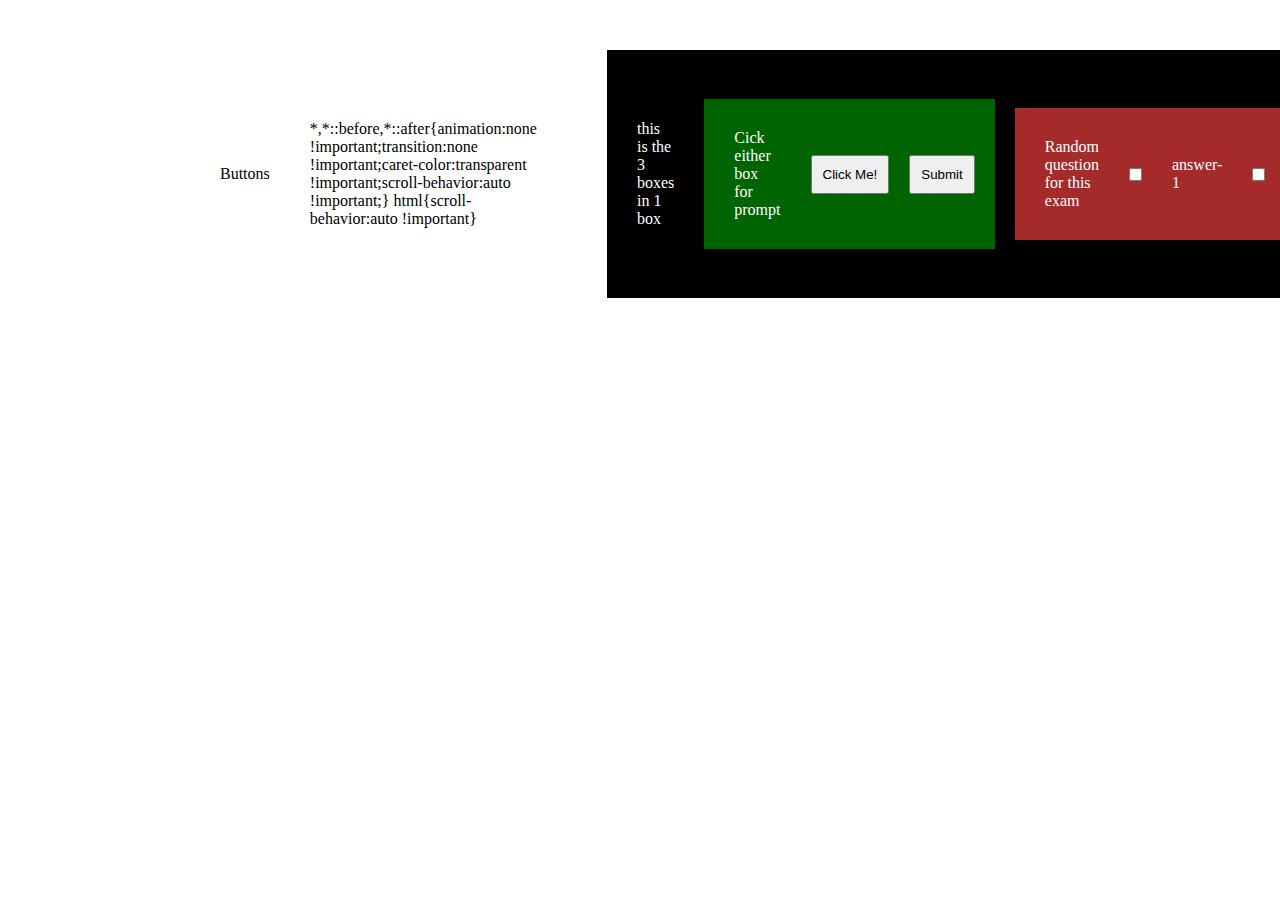
<file: button.html>
<!DOCTYPE html>
<html lang="en">
<head>
    <link rel="stylesheet" href="buttom.css">
    <meta charset="UTF-8">
    <meta http-equiv="X-UA-Compatible" content="IE=edge">
    <meta name="viewport" content="width=device-width, initial-scale=1.0">
    <title>Buttons</title>
</head>
<body>
<div class="biggest-container">
    <P>this is the 3 boxes in 1 box</P>
   <div class="box-one"> 
       <label for="box-one"> Cick either box for prompt</label>
    <input type="button" value="Click Me!" onclick="alert('what it do baby')"/>
    <input type="button" value="Submit" onclick="alert('you is a bitch')"/>
    </div>
   
    
    <div class="box-two">
        <p>
        Random question for this exam
    </p>
        <input type="checkbox" id="answer-one" name="answer-1">
        <label for="answer-one">
            answer-1
        </label>
        <input type="checkbox" id="answer-two" name="answer-2">
        <label for="answer-two">
            answer 2
        </label>
    </div>
    <div class="smallest-box">
        <h1>
        This is the smallest box
    </h1>
    </div>
</div>
</body>
</html>
</file>
<file: buttom.css>
*{
    margin: 10px;;
    padding: 10px;    
    display: flex;
    align-items: center;
    
}
.biggest-container{
    height: auto;
    width: auto;
        font: 50pxs;
        color: white;
        background-color: black;
        
}
h1{
    background-color: blue;
    
}
.box-one{
    background-color:darkgreen;

}
.box-two{
    background-color: brown;
}
.smallest-box{
    background-color: azure;
}
</file>
